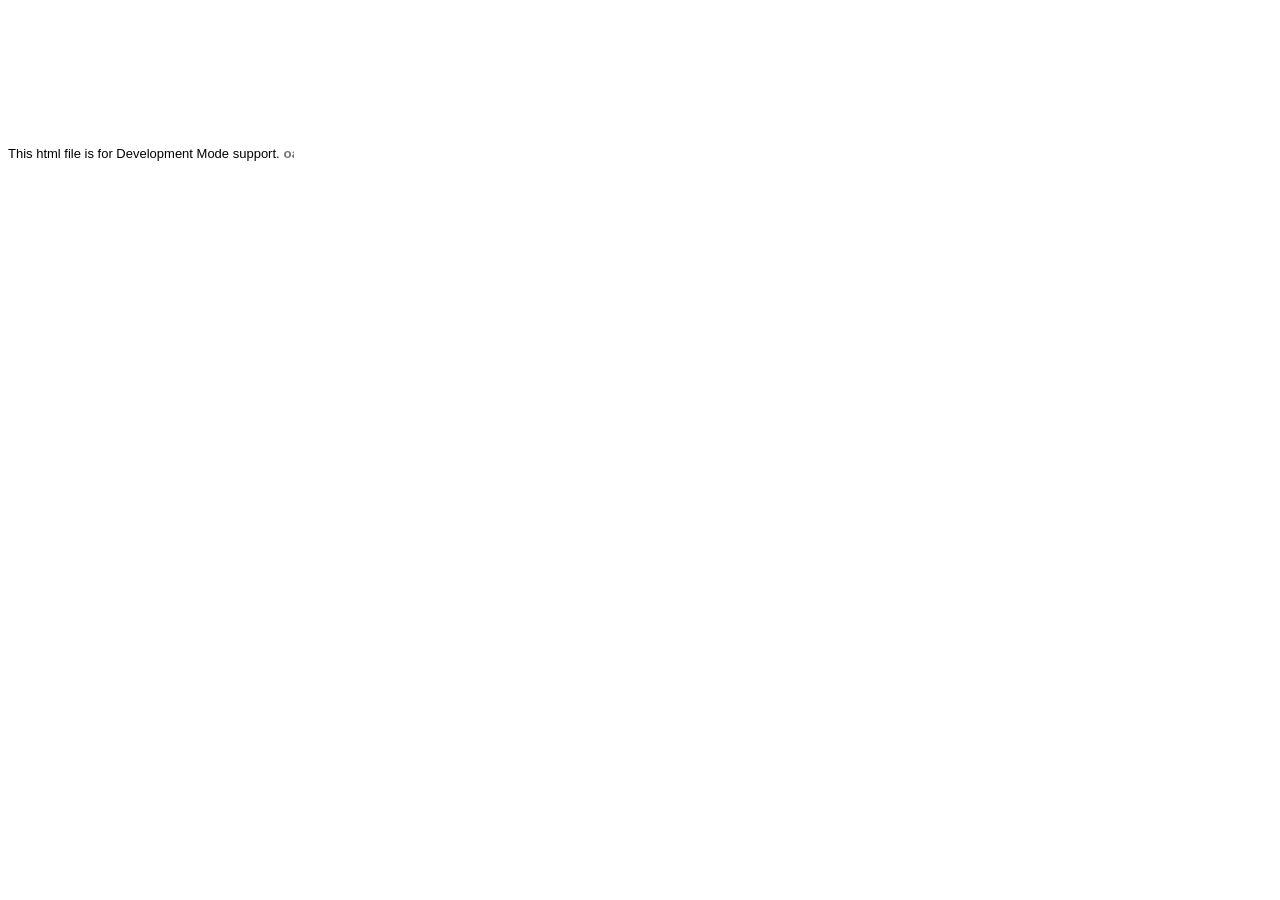
<file: war/bookyonline/hosted.html>
<html>
<head><script>
var $wnd = parent;
var $doc = $wnd.document;
var $moduleName, $moduleBase, $entry
,$stats = $wnd.__gwtStatsEvent ? function(a) {return $wnd.__gwtStatsEvent(a);} : null
,$sessionId = $wnd.__gwtStatsSessionId ? $wnd.__gwtStatsSessionId : null;
// Lightweight metrics
if ($stats) {
  var moduleFuncName = location.search.substr(1);
  var moduleFunc = $wnd[moduleFuncName];
  var moduleName = moduleFunc ? moduleFunc.moduleName : "unknown";
  $stats({moduleName:moduleName,sessionId:$sessionId,subSystem:'startup',evtGroup:'moduleStartup',millis:(new Date()).getTime(),type:'moduleEvalStart'});
}
var $hostedHtmlVersion="2.1";

var gwtOnLoad;
var $hosted = "localhost:9997";

function loadIframe(url) {
  var topDoc = window.top.document;

  // create an iframe
  var iframeDiv = topDoc.createElement("div");
  iframeDiv.innerHTML = "<iframe scrolling=no frameborder=0 src='" + url + "'>";
  var iframe = iframeDiv.firstChild;
  
  // mess with the iframe style a little
  var iframeStyle = iframe.style;
  iframeStyle.position = "absolute";
  iframeStyle.borderWidth = "0";
  iframeStyle.left = "0";
  iframeStyle.top = "0";
  iframeStyle.width = "100%";
  iframeStyle.backgroundColor = "#ffffff";
  iframeStyle.zIndex = "1";
  iframeStyle.height = "100%";

  // update the top window's document's body's style
  var hostBodyStyle = window.top.document.body.style; 
  hostBodyStyle.margin = "0";
  hostBodyStyle.height = iframeStyle.height;
  hostBodyStyle.overflow = "hidden";

  // insert the iframe
  topDoc.body.insertBefore(iframe, topDoc.body.firstChild);
}

var ua = navigator.userAgent.toLowerCase();
if (ua.indexOf("gecko") != -1) {
  // install eval wrapper on FF to avoid EvalError problem
  var __eval = window.eval;
  window.eval = function(s) {
    return __eval(s);
  }
}
if (ua.indexOf("chrome") != -1) {
  // work around __gwt_ObjectId appearing in JS objects
  var hop = Object.prototype.hasOwnProperty;
  Object.prototype.hasOwnProperty = function(prop) {
    return prop != "__gwt_ObjectId" && hop.call(this, prop);
  };
  // do the same in our parent as well -- see issue 4486
  // NOTE: this will have to be changed when we support non-iframe-based DevMode 
  var hop2 = parent.Object.prototype.hasOwnProperty;
  parent.Object.prototype.hasOwnProperty = function(prop) {
    return prop != "__gwt_ObjectId" && hop2.call(this, prop);
  };
}

// wrapper to call JS methods, which we need both to be able to supply a
// different this for method lookup and to get the exception back
function __gwt_jsInvoke(thisObj, methodName) {
  try {
    var args = Array.prototype.slice.call(arguments, 2);
    return [0, window[methodName].apply(thisObj, args)];
  } catch (e) {
    return [1, e];
  }
}

var __gwt_javaInvokes = [];
function __gwt_makeJavaInvoke(argCount) {
  return __gwt_javaInvokes[argCount] || __gwt_doMakeJavaInvoke(argCount);
}

function __gwt_doMakeJavaInvoke(argCount) {
  // IE6 won't eval() anonymous functions except as r-values
  var argList = "";
  for (var i = 0; i < argCount; i++) {
    argList += ",p" + i;
  }
  var argListNoComma = argList.substring(1);

  return eval(
    "__gwt_javaInvokes[" + argCount + "] =\n" +
    "  function(thisObj, dispId" + argList + ") {\n" +
    "    var result = __static(dispId, thisObj" + argList + ");\n" +
    "    if (result[0]) {\n" +
    "      throw result[1];\n" +
    "    } else {\n" +
    "      return result[1];\n" +
    "    }\n" +
    "  }\n"
  ); 
}

/*
 * This is used to create tear-offs of Java methods.  Each function corresponds
 * to exactly one dispId, and also embeds the argument count.  We get the "this"
 * value from the context in which the function is being executed.
 * Function-object identity is preserved by caching in a sparse array.
 */
var __gwt_tearOffs = [];
var __gwt_tearOffGenerators = [];
function __gwt_makeTearOff(proxy, dispId, argCount) {
  return __gwt_tearOffs[dispId] || __gwt_doMakeTearOff(dispId, argCount);
}

function __gwt_doMakeTearOff(dispId, argCount) {
  return __gwt_tearOffs[dispId] = 
      (__gwt_tearOffGenerators[argCount] || __gwt_doMakeTearOffGenerator(argCount))(dispId);
}

function __gwt_doMakeTearOffGenerator(argCount) {
  // IE6 won't eval() anonymous functions except as r-values
  var argList = "";
  for (var i = 0; i < argCount; i++) {
    argList += ",p" + i;
  }
  var argListNoComma = argList.substring(1);

  return eval(
    "__gwt_tearOffGenerators[" + argCount + "] =\n" +
    "  function(dispId) {\n" +
    "    return function(" + argListNoComma + ") {\n" +
    "      var result = __static(dispId, this" + argList + ");\n" +
    "      if (result[0]) {\n" +
    "        throw result[1];\n" +
    "      } else {\n" +
    "        return result[1];\n" +
    "      }\n" +
    "    }\n" +
    "  }\n"
  ); 
}

function __gwt_makeResult(isException, result) {
  return [isException, result];
}

function __gwt_disconnected() {
  // Prevent double-invocation.
  window.__gwt_disconnected = new Function();
  // Do it in a timeout so we can be sure we have a clean stack.
  window.setTimeout(__gwt_disconnected_impl, 1);
}

function __gwt_disconnected_impl() {
  __gwt_displayGlassMessage('GWT Code Server Disconnected',
      'Most likely, you closed GWT Development Mode. Or, you might have lost '
      + 'network connectivity. To fix this, try restarting GWT Development Mode and '
      + 'refresh this page.');
}

// Keep track of z-index to allow layering of multiple glass messages
var __gwt_glassMessageZIndex = 2147483647;

// Note this method is also used by ModuleSpace.java
function __gwt_displayGlassMessage(summary, details) {
  var topWin = window.top;
  var topDoc = topWin.document;
  var outer = topDoc.createElement("div");
  // Do not insert whitespace or outer.firstChild will get a text node.
  outer.innerHTML = 
    '<div style="position:absolute;z-index:' + __gwt_glassMessageZIndex-- +
    ';left:50px;top:50px;width:600px;color:#FFF;font-family:verdana;text-align:left;">' +
    '<div style="font-size:30px;font-weight:bold;">' + summary + '</div>' +
    '<div style="font-size:15px;">' + details + '</div>' +
    '</div>' +
    '<div style="position:absolute;z-index:' + __gwt_glassMessageZIndex-- +
    ';left:0px;top:0px;right:0px;bottom:0px;filter:alpha(opacity=60);opacity:0.6;background-color:#000;"></div>'
  ;
  topDoc.body.appendChild(outer);
  var glass = outer.firstChild;
  var glassStyle = glass.style;

  // Scroll to the top and remove scrollbars.
  topWin.scrollTo(0, 0);
  if (topDoc.compatMode == "BackCompat") {
    topDoc.body.style["overflow"] = "hidden";
  } else {
    topDoc.documentElement.style["overflow"] = "hidden";
  }

  // Steal focus.
  glass.focus();

  if ((navigator.userAgent.indexOf("MSIE") >= 0) && (topDoc.compatMode == "BackCompat")) {
    // IE quirks mode doesn't support right/bottom, but does support this.
    glassStyle.width = "125%";
    glassStyle.height = "100%";
  } else if (navigator.userAgent.indexOf("MSIE 6") >= 0) {
    // IE6 doesn't have a real standards mode, so we have to use hacks.
    glassStyle.width = "125%"; // Get past scroll bar area.
    // Nasty CSS; onresize would be better but the outer window won't let us add a listener IE.
    glassStyle.setExpression("height", "document.documentElement.clientHeight");
  }

  $doc.title = summary + " [" + $doc.title + "]";
}

function findPluginObject() {
  try {
    return document.getElementById('pluginObject');
  } catch (e) {
    return null;
  }
}

function findPluginEmbed() {
  try {
    return document.getElementById('pluginEmbed')
  } catch (e) {
    return null;
  }
}

function findPluginXPCOM() {
  try {
    return __gwt_HostedModePlugin;
  } catch (e) {
    return null;
  }
}

gwtOnLoad = function(errFn, modName, modBase){
  $moduleName = modName;
  $moduleBase = modBase;

  // Note that the order is important
  var pluginFinders = [
    findPluginXPCOM,
    findPluginObject,
    findPluginEmbed,
  ];
  var topWin = window.top;
  var url = topWin.location.href;
  if (!topWin.__gwt_SessionID) {
    var ASCII_EXCLAMATION = 33;
    var ASCII_TILDE = 126;
    var chars = [];
    for (var i = 0; i < 16; ++i) {
      chars.push(Math.floor(ASCII_EXCLAMATION
          + Math.random() * (ASCII_TILDE - ASCII_EXCLAMATION + 1)));
    }
    topWin.__gwt_SessionID = String.fromCharCode.apply(null, chars);
  }
  var plugin = null;
  for (var i = 0; i < pluginFinders.length; ++i) {
    try {
      var maybePlugin = pluginFinders[i]();
      if (maybePlugin != null && maybePlugin.init(window)) {
        plugin = maybePlugin;
        break;
      }
    } catch (e) {
    }
  }
  if (!plugin) {
    // try searching for a v1 plugin for backwards compatibility
    var found = false;
    for (var i = 0; i < pluginFinders.length; ++i) {
      try {
        plugin = pluginFinders[i]();
        if (plugin != null && plugin.connect($hosted, $moduleName, window)) {
          return;
        }
      } catch (e) {
      }
    }
    loadIframe("http://gwt.google.com/missing-plugin");
  } else {
    if (plugin.connect(url, topWin.__gwt_SessionID, $hosted, $moduleName,
        $hostedHtmlVersion)) {
      window.onUnload = function() {
        try {
          // wrap in try/catch since plugins are not required to supply this
          plugin.disconnect();
        } catch (e) {
        }
      };
    } else {
      if (errFn) {
        errFn(modName);
      } else {
        __gwt_displayGlassMessage(
            "Plugin failed to connect to Development Mode server at " + simpleEscape($hosted),
            "Follow the troubleshooting instructions at "
            + "<a href='http://code.google.com/p/google-web-toolkit/wiki/TroubleshootingOOPHM'>"
            + "http://code.google.com/p/google-web-toolkit/wiki/TroubleshootingOOPHM</a>");
      }
    }
  }
}

function simpleEscape(originalString) {
  return originalString.replace(/&/g,"&amp;")
    .replace(/</g,"&lt;")
    .replace(/>/g,"&gt;")
    .replace(/\'/g, "&#39;")
    .replace(/\"/g,"&quot;");
}

window.onunload = function() {
};

// Lightweight metrics
window.fireOnModuleLoadStart = function(className) {
  $stats && $stats({moduleName:$moduleName, sessionId:$sessionId, subSystem:'startup', evtGroup:'moduleStartup', millis:(new Date()).getTime(), type:'onModuleLoadStart', className:className});
};

window.__gwt_module_id = 0;
</script></head>
<body>
<font face='arial' size='-1'>This html file is for Development Mode support.</font>
<script><!--
// Lightweight metrics
$stats && $stats({moduleName:$moduleName, sessionId:$sessionId, subSystem:'startup', evtGroup:'moduleStartup', millis:(new Date()).getTime(), type:'moduleEvalEnd'});

// OOPHM currently only supports IFrameLinker
var query = parent.location.search;
if (!findPluginXPCOM()) {
  document.write('<embed id="pluginEmbed" type="application/x-gwt-hosted-mode" width="10" height="10">');
  document.write('</embed>');
  document.write('<object id="pluginObject" CLASSID="CLSID:1D6156B6-002B-49E7-B5CA-C138FB843B4E">');
  document.write('</object>');
}

// look for the old query parameter if we don't find the new one
var idx = query.indexOf("gwt.codesvr=");
if (idx >= 0) {
  idx += 12;  // "gwt.codesvr=".length() == 12
} else {
  idx = query.indexOf("gwt.hosted=");
  if (idx >= 0) {
    idx += 11;  // "gwt.hosted=".length() == 11
  }
}
if (idx >= 0) {
  var amp = query.indexOf("&", idx);
  if (amp >= 0) {
    $hosted = query.substring(idx, amp);
  } else {
    $hosted = query.substring(idx);
  }

  // According to RFC 3986, some of this component's characters (e.g., ':')
  // are reserved and *may* be escaped.
  $hosted = decodeURIComponent($hosted);
}

query = window.location.search.substring(1);
if (query && $wnd[query]) setTimeout($wnd[query].onScriptLoad, 1);
--></script></body></html>
</file>
